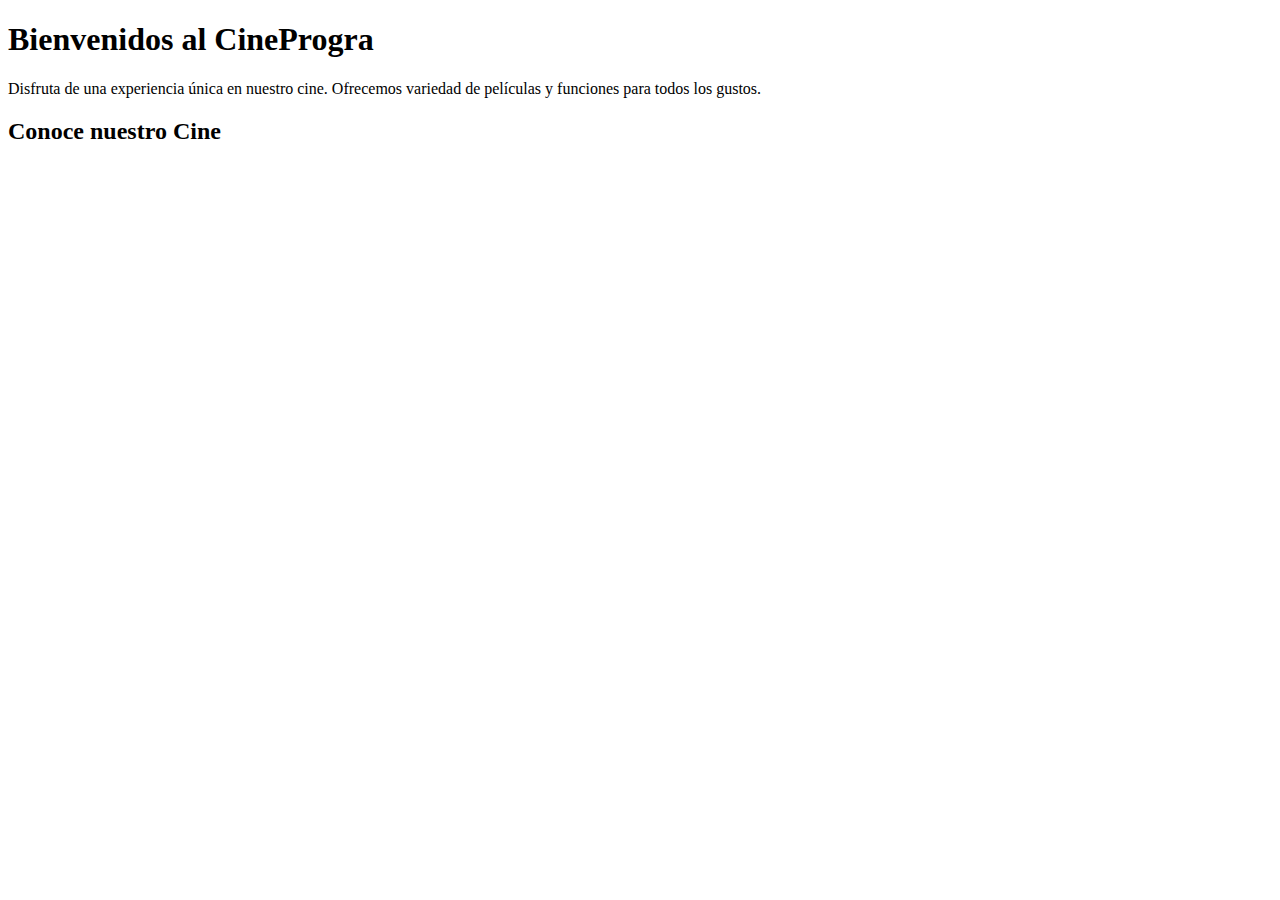
<file: IsaacSanchezDelgado_EjercicioPractico2/src/main/resources/templates/index.html>
<!DOCTYPE html>
<html xmlns:th="http://www.thymeleaf.org"
      xmlns="http://www.w3.org/1999/xhtml">
    <head th:replace="~{layout/plantilla :: head}">
        <title>Cine</title>        
    </head>
    <body>
        <header th:replace="~{layout/plantilla :: header}"/>

        <div class="container">
            <section>
                <h1>Bienvenidos al CineProgra</h1>
                <p>Disfruta de una experiencia  única en nuestro cine. Ofrecemos variedad de películas y funciones para todos los gustos.</p>
            </section>
            <section>
                <h2>Conoce nuestro Cine</h2>
                <iframe width="560" height="315" src="https://www.youtube.com/embed/IH3PQdWpXZA" frameborder="0" allow="accelerometer; autoplay; encrypted-media; gyroscope; picture-in-picture" allowfullscreen></iframe>
            </section>
        </div>

        <footer th:replace="~{layout/plantilla :: footer}"/>          
    </body>
</html>
</file>
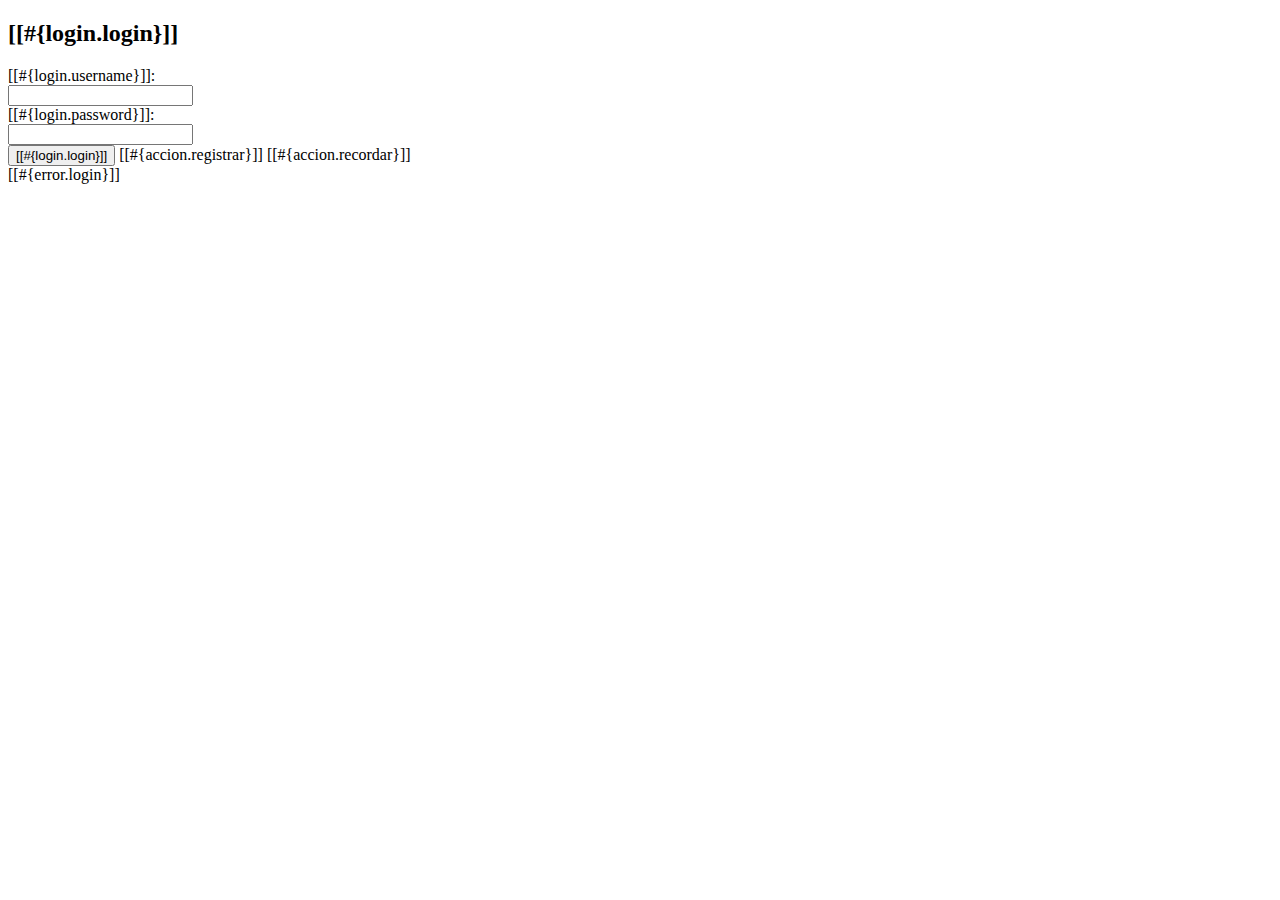
<file: IsaacSanchezDelgado_EjercicioPractico2/src/main/resources/templates/login.html>
<!DOCTYPE html>
<html xmlns="http://www.w3.org/1999/xhtml"
      xmlns:th="http://www.thymeleaf.org">
    <head th:replace="~{layout/plantilla :: head}">
        <title>[[#{login.login}]]</title>
        <meta charset="UTF-8"/>
    </head>
    <body>
        <header th:replace="~{layout/plantilla :: header}"/>
        
        <div class="container my-5">
            <div class="row justify-content-center">
                <div class="col-md-6">
                    <div class="card shadow-lg">
                        <div class="card-header bg-success text-white text-center">
                            <h2>[[#{login.login}]]</h2>
                        </div>
                        <div class="card-body">
                            <form method="POST" th:action="@{/login}">
                                <div class="form-group row my-3">
                                    <label class="col-md-4 col-form-label" for="username">
                                        <i class="fas fa-user-lock"></i> [[#{login.username}]]:
                                    </label>
                                    <div class="col-md-8">
                                        <input class="form-control" type="text" name="username" id="username"/>
                                    </div>
                                </div>

                                <div class="form-group row my-3">
                                    <label class="col-md-4 col-form-label" for="password">
                                        <i class="fas fa-key"></i> [[#{login.password}]]:
                                    </label>
                                    <div class="col-md-8">
                                        <input class="form-control" type="password" name="password" id="password"/>
                                    </div>
                                </div>

                                <div class="text-center mt-4">
                                    <button type="submit" class="btn btn-success me-2">
                                        <i class="fas fa-sign-in-alt"></i> [[#{login.login}]]
                                    </button>
                                    <a th:href="@{/registro/nuevo}" class="btn btn-primary me-2">
                                        <i class="fas fa-user-plus"></i> [[#{accion.registrar}]]
                                    </a>
                                    <a th:href="@{/registro/recordar}" class="btn btn-info">
                                        <i class="fas fa-envelope"></i> [[#{accion.recordar}]]
                                    </a>
                                </div>
                            </form>

                            <div th:if="${param.error != null}" class="alert alert-danger mt-4 text-center">
                                [[#{error.login}]]
                            </div>
                        </div>
                    </div>
                </div>
            </div>
        </div>

        <footer th:replace="~{layout/plantilla :: footer}"/>
    </body>
</html>
</file>
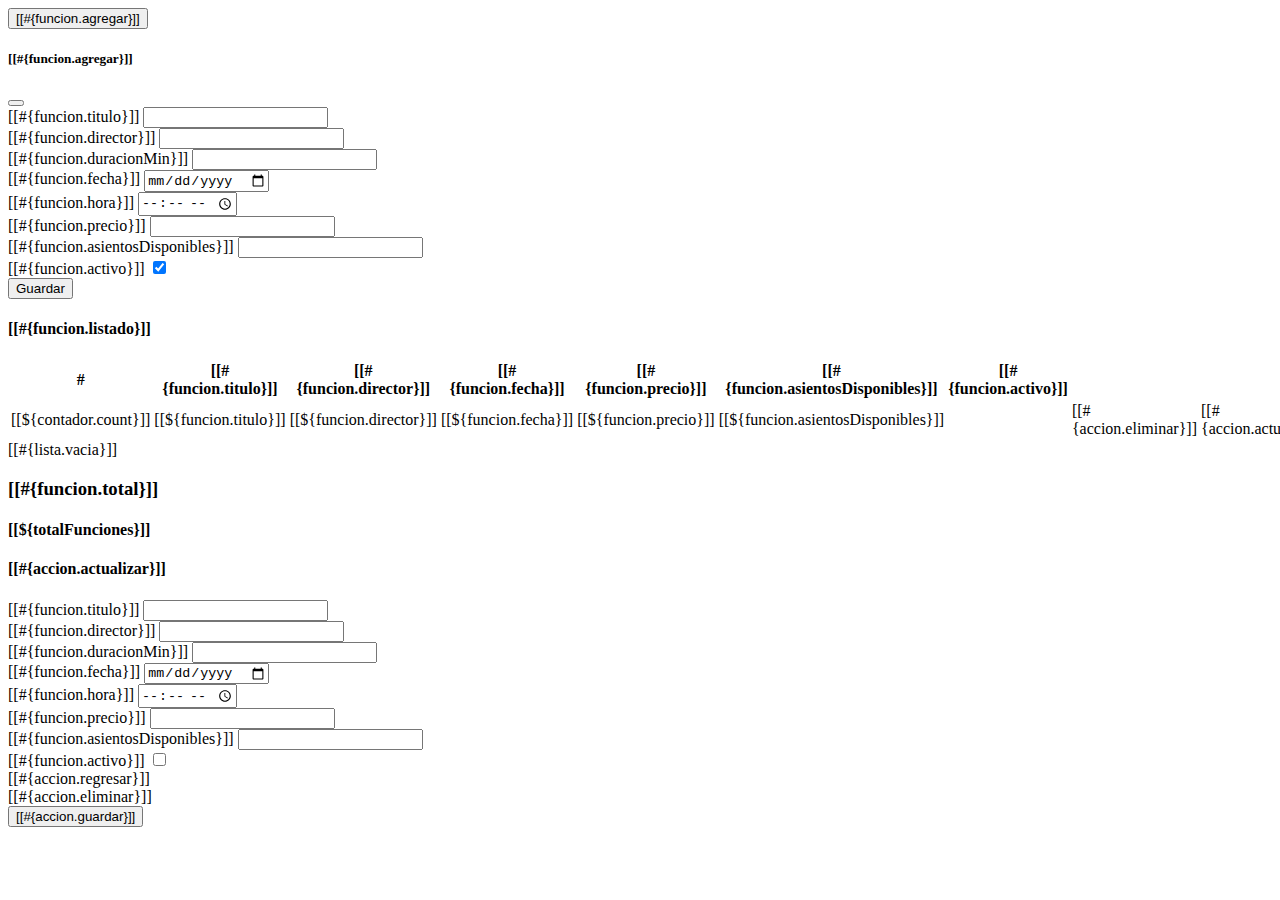
<file: IsaacSanchezDelgado_EjercicioPractico2/src/main/resources/templates/funcion/fragmentos.html>
<!DOCTYPE html>
<html xmlns="http://www.w3.org/1999/xhtml"
      xmlns:th="http://www.thymeleaf.org"
      xmlns:sec="http://www.thymeleaf.org/thymeleaf-extras-springsecurity6">
    <body>
        <!-- 1 Sección para crear el boton de agregar... llamará a una ventana modal-->
        <section th:fragment="botonesAgregar" class="py-4 mb-4 bg-light">
            <div class="container" sec:authorize="hasRole('ROLE_ADMIN')">
                <div class="row">
                    <div class="col-md-3">   
                        <button 
                            type="button" 
                            class="btn btn-primary btn-block" 
                            data-bs-toggle="modal" 
                            data-bs-target="#agregarFuncion">
                            <i class="fas fa-plus"></i> [[#{funcion.agregar}]]
                        </button>
                    </div>
                </div>
            </div>
        </section>

        <!-- 2 Fragmento para agregar funcion, es la ventana modal -->
        <section th:fragment="agregarFuncion">
            <div id="agregarFuncion" 
                 class="modal fade" 
                 tabindex="-1" 
                 aria-labelledby="exampleModalLabel" 
                 aria-hidden="true">
                <div class="modal-dialog modal-md">
                    <div class="modal-content">
                        <div class="modal-header bg-info text-white">
                            <h5 class="modal-title">[[#{funcion.agregar}]]</h5>
                            <button type="button" class="btn-close" data-bs-dismiss="modal" aria-label="Close"></button>
                        </div> 
                        <form th:action="@{/funcion/guardar}" th:object="${funcion}"
                              method="POST" class="was-validated">
                            <div class="modal-body">
                                <div class="mb-3">
                                    <label for="titulo">[[#{funcion.titulo}]]</label>
                                    <input type="text" class="form-control" name="titulo" required="true"/>
                                </div>

                                <div class="mb-3">
                                    <label for="director">[[#{funcion.director}]]</label>
                                    <input type="text" class="form-control" name="director" required="true"/>
                                </div>

                                <div class="mb-3">
                                    <label for="duracionMin">[[#{funcion.duracionMin}]]</label>
                                    <input type="number" class="form-control" name="duracionMin" required="true"/>
                                </div>

                                <div class="mb-3">
                                    <label for="fecha">[[#{funcion.fecha}]]</label>
                                    <input type="date" class="form-control" name="fecha" required="true"/>
                                </div>

                                <div class="mb-3">
                                    <label for="hora">[[#{funcion.hora}]]</label>
                                    <input type="time" class="form-control" name="hora" required="true"/>
                                </div>

                                <div class="mb-3">
                                    <label for="precio">[[#{funcion.precio}]]</label>
                                    <input type="number" step="0.01" class="form-control" name="precio" required="true"/>
                                </div>

                                <div class="mb-3">
                                    <label for="asientosDisponibles">[[#{funcion.asientosDisponibles}]]</label>
                                    <input type="number" class="form-control" name="asientosDisponibles" required="true"/>
                                </div>

                                <div class="mb-3">
                                    <label for="activo">[[#{funcion.activo}]]</label>
                                    <input class="form-check-input" 
                                           type="checkbox" 
                                           name="activo" 
                                           id="activo" checked>
                                </div>
                            </div>

                            <div class="modal-footer">
                                <button class="btn btn-primary" type="submit">Guardar</button>
                            </div>
                        </form>
                    </div>
                </div>
            </div>
        </section>

        <!-- 3 Sección principal para mostrar la informacion de la entidad funcion -->
        <section th:fragment="listadoFunciones" id="funciones">
            <div class="container">
                <div class="row">
                    <div class="col-md-9">
                        <div class="card">
                            <div class="card-header">
                                <h4>[[#{funcion.listado}]]</h4>
                            </div>
                            <div th:if="${funciones != null and !funciones.empty}">
                                <table class="table table-striped table-hover">
                                    <thead class="table-dark">
                                        <tr>
                                            <th>#</th>
                                            <th class="text-center">[[#{funcion.titulo}]]</th>
                                            <th class="text-center">[[#{funcion.director}]]</th>
                                            <th class="text-center">[[#{funcion.fecha}]]</th>
                                            <th class="text-center">[[#{funcion.precio}]]</th>
                                            <th class="text-center">[[#{funcion.asientosDisponibles}]]</th>
                                            <th class="text-center">[[#{funcion.activo}]]</th>
                                            <th></th>
                                            <th></th>
                                        </tr>
                                    </thead>
                                    <tbody>
                                        <tr th:each="funcion, contador : ${funciones}">
                                            <td class="text-center">[[${contador.count}]]</td>
                                            <td class="fs-6">[[${funcion.titulo}]]</td>
                                            <td class="fs-6">[[${funcion.director}]]</td>
                                            <td class="fs-6">[[${funcion.fecha}]]</td>
                                            <td class="fs-6">[[${funcion.precio}]]</td>
                                            <td class="fs-6">[[${funcion.asientosDisponibles}]]</td>
                                            <td class="text-center" th:text="${funcion.activo} ? 'Activa' : 'Inactiva'" />
                                            <td sec:authorize="hasRole('ROLE_ADMIN')">
                                                <a th:href="@{/funcion/eliminar/}+${funcion.idFuncion}"
                                                   class="btn btn-danger">
                                                    <i class="fas fa-trash"></i> [[#{accion.eliminar}]]
                                                </a>
                                            </td>
                                            <td sec:authorize="hasRole('ROLE_ADMIN')">
                                                <a th:href="@{/funcion/modificar/}+${funcion.idFuncion}"
                                                   class="btn btn-success">
                                                    <i class="fas fa-pencil"></i> [[#{accion.actualizar}]]
                                                </a>
                                            </td>
                                        </tr>
                                    </tbody>
                                </table>
                            </div>
                            <div class="text-center p-2" th:if="${funciones == null or funciones.empty}">
                                <span>[[#{lista.vacia}]]</span>
                            </div>
                        </div>
                    </div>
                    <div class="col-md-3">
                        <div class="card text-center bg-success text-white mb-3">
                            <div class="card-body">
                                <h3>[[#{funcion.total}]]</h3>
                                <h4 class="fs-2"><i class="fas fa-film"></i> [[${totalFunciones}]]</h4>
                            </div>
                        </div>
                    </div>
                </div>
            </div>
        </section>

        <!-- 4 Fragmento que se utiliza en la página modifica.html -->
        <section th:fragment="editarFuncion">
            <div class="row">
                <div class="col-md-2"></div>
                <div class="col-md-8">
                    <form method="POST"
                          th:action="@{/funcion/guardar}" 
                          th:object="${funcion}"
                          class="was-validated">
                        <input type="hidden" name="idFuncion" th:field="*{idFuncion}"/>

                        <section th:replace="~{funcion/fragmentos :: botonesEditar}"/>
                        <div id=details>
                            <div class="container">
                                <div class="row">
                                    <div class="col">
                                        <div class="card">
                                            <div class="card-header">
                                                <h4>[[#{accion.actualizar}]]</h4>
                                            </div>
                                            <div class="card-body">
                                                <div class="mb-3">
                                                    <label for="titulo">[[#{funcion.titulo}]]</label>
                                                    <input type="text" class="form-control" 
                                                           name="titulo" th:field="*{titulo}"
                                                           required="true">
                                                </div>

                                                <div class="mb-3">
                                                    <label for="director">[[#{funcion.director}]]</label>
                                                    <input type="text" class="form-control" 
                                                           name="director" th:field="*{director}"
                                                           required="true">
                                                </div>

                                                <div class="mb-3">
                                                    <label for="duracionMin">[[#{funcion.duracionMin}]]</label>
                                                    <input type="number" class="form-control" 
                                                           name="duracionMin" th:field="*{duracionMin}"
                                                           required="true">
                                                </div>

                                                <div class="mb-3">
                                                    <label for="fecha">[[#{funcion.fecha}]]</label>
                                                    <input type="date" class="form-control" 
                                                           name="fecha" th:field="*{fecha}"
                                                           required="true">
                                                </div>

                                                <div class="mb-3">
                                                    <label for="hora">[[#{funcion.hora}]]</label>
                                                    <input type="time" class="form-control" 
                                                           name="hora" th:field="*{hora}"
                                                           required="true">
                                                </div>

                                                <div class="mb-3">
                                                    <label for="precio">[[#{funcion.precio}]]</label>
                                                    <input type="number" step="0.01" class="form-control" 
                                                           name="precio" th:field="*{precio}"
                                                           required="true">
                                                </div>

                                                <div class="mb-3">
                                                    <label for="asientosDisponibles">[[#{funcion.asientosDisponibles}]]</label>
                                                    <input type="number" class="form-control" 
                                                           name="asientosDisponibles" th:field="*{asientosDisponibles}"
                                                           required="true">
                                                </div>

                                                <div class="mb-3">
                                                    <label for="activo">[[#{funcion.activo}]]</label>
                                                    <input class="form-check-input" 
                                                           type="checkbox" 
                                                           th:field="*{activo}" 
                                                           id="activo">
                                                </div>
                                            </div>
                                        </div>
                                    </div>
                                </div>
                            </div>
                        </div>
                    </form>
                </div>
            </div>
        </section>
        <section th:fragment="botonesEditar">
            <div class="container py-4 mb-4 bg-light">
                <div class="row">
                    <div class="col-md-4 d-grid">
                        <a th:href="@{/funcion/listado}" class="btn btn-primary">
                            <i class="fas fa-arrow-left"></i> [[#{accion.regresar}]]
                        </a>
                    </div>
                    <div class="col-md-4 d-grid">                                
                        <a th:href="@{/funcion/eliminar/}+${funcion.idFuncion}"
                           class="btn btn-danger">
                            <i class="fas fa-trash"></i> [[#{accion.eliminar}]]
                        </a>
                    </div>
                    <div class="col-md-4 d-grid">
                        <button type="submit" class="btn btn-success">
                            <i class="fas fa-check"></i> [[#{accion.guardar}]]
                        </button>
                    </div>
                </div>
            </div>
        </section>
    </body>
</html>
</file>
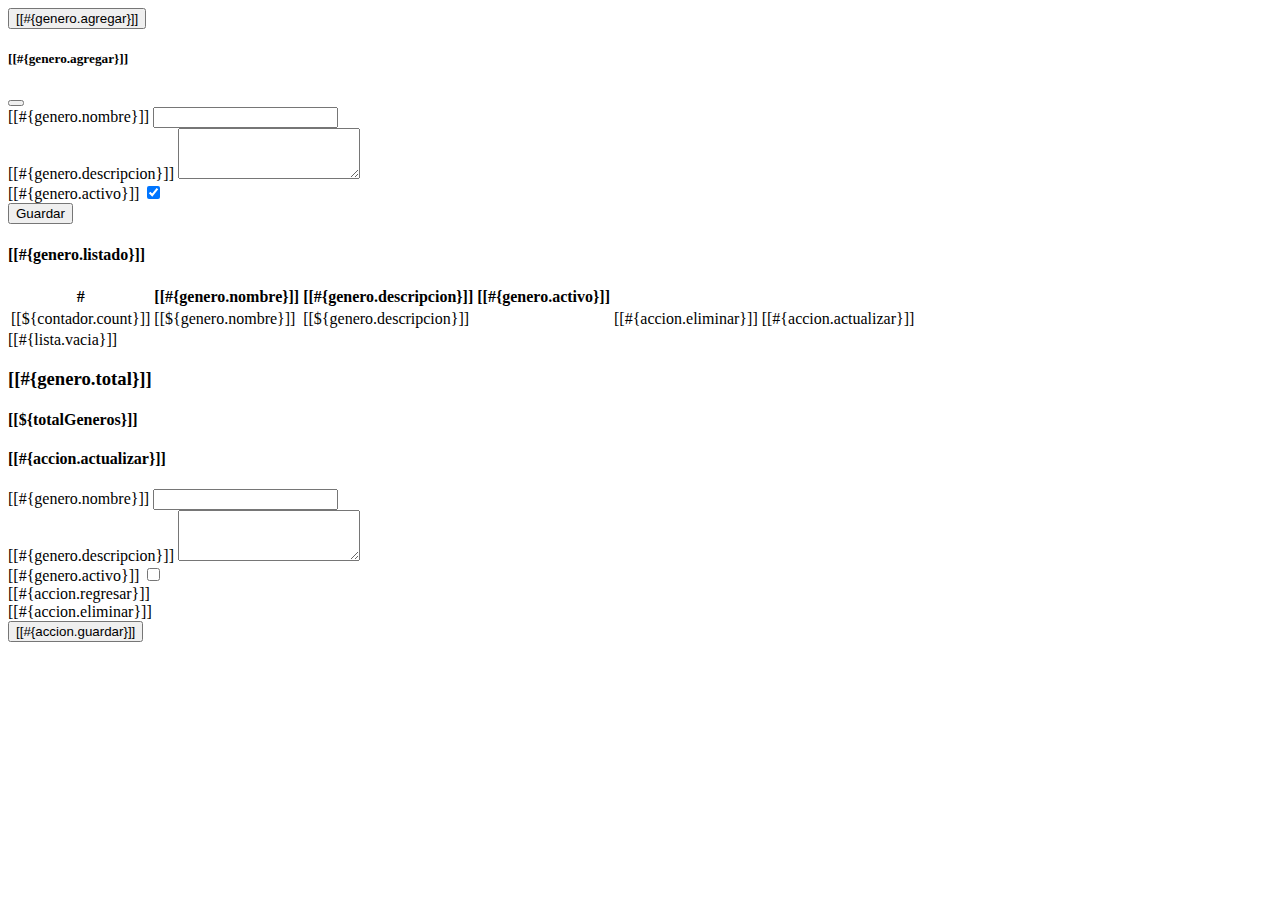
<file: IsaacSanchezDelgado_EjercicioPractico2/src/main/resources/templates/genero/fragmentos.html>
<!DOCTYPE html> 
<html xmlns="http://www.w3.org/1999/xhtml"
      xmlns:th="http://www.thymeleaf.org"
      xmlns:sec="http://www.thymeleaf.org/thymeleaf-extras-springsecurity6">
    <body>
        <!-- 1 Botón para agregar Género -->
        <section th:fragment="botonesAgregar" class="py-4 mb-4 bg-light">
            <div class="container" sec:authorize="hasRole('ROLE_ADMIN')">
                <div class="row">
                    <div class="col-md-3">   
                        <button 
                            type="button" 
                            class="btn btn-primary btn-block" 
                            data-bs-toggle="modal" 
                            data-bs-target="#agregarGenero">
                            <i class="fas fa-plus"></i> [[#{genero.agregar}]]
                        </button>
                    </div>
                </div>
            </div>
        </section>

        <!-- 2 Modal para agregar Género -->
        <section th:fragment="agregarGenero">
            <div id="agregarGenero" 
                 class="modal fade" 
                 tabindex="-1" 
                 aria-labelledby="exampleModalLabel" 
                 aria-hidden="true">
                <div class="modal-dialog modal-md">
                    <div class="modal-content">
                        <div class="modal-header bg-info text-white">
                            <h5 class="modal-title">[[#{genero.agregar}]]</h5>
                            <button type="button" class="btn-close" data-bs-dismiss="modal" aria-label="Close"></button>
                        </div> 
                        <form th:action="@{/genero/guardar}" th:object="${genero}"
                              method="POST" class="was-validated">
                            <div class="modal-body">
                                <div class="mb-3">
                                    <label for="nombre">[[#{genero.nombre}]]</label>
                                    <input type="text" class="form-control" name="nombre" required="true"/>
                                </div>

                                <div class="mb-3">
                                    <label for="descripcion">[[#{genero.descripcion}]]</label>                                  
                                    <textarea class="form-control" name="descripcion" rows="3"></textarea>
                                </div>

                                <div class="mb-3">
                                    <label for="activo">[[#{genero.activo}]]</label>
                                    <input class="form-check-input" 
                                           type="checkbox" 
                                           name="activo" 
                                           id="activo" checked>
                                </div>
                            </div>

                            <div class="modal-footer">
                                <button class="btn btn-primary" type="submit">Guardar</button>
                            </div>
                        </form>
                    </div>
                </div>
            </div>
        </section>

        <!-- 3 Listado de Géneros -->
        <section th:fragment="listadoGeneros" id="generos">
            <div class="container">
                <div class="row">
                    <div class="col-md-9">
                        <div class="card">
                            <div class="card-header">
                                <h4>[[#{genero.listado}]]</h4>
                            </div>
                            <div th:if="${generos != null and !generos.empty}">
                                <table class="table table-striped table-hover">
                                    <thead class="table-dark">
                                        <tr>
                                            <th>#</th>
                                            <th class="text-center">[[#{genero.nombre}]]</th>
                                            <th class="text-center">[[#{genero.descripcion}]]</th>
                                            <th class="text-center">[[#{genero.activo}]]</th>
                                            <th></th>
                                            <th></th>
                                        </tr>
                                    </thead>
                                    <tbody>
                                        <tr th:each="genero, contador : ${generos}">
                                            <td class="text-center">[[${contador.count}]]</td>
                                            <td class="fs-6">[[${genero.nombre}]]</td>
                                            <td class="fs-6">[[${genero.descripcion}]]</td>
                                            <td class="text-center" th:text="${genero.activo} ? 'Activo' : 'Inactivo'" />
                                            <td sec:authorize="hasRole('ROLE_ADMIN')">
                                                <a th:href="@{/genero/eliminar/}+${genero.idGenero}"
                                                   class="btn btn-danger">
                                                    <i class="fas fa-trash"></i> [[#{accion.eliminar}]]
                                                </a>
                                            </td>
                                            <td sec:authorize="hasRole('ROLE_ADMIN')">
                                                <a th:href="@{/genero/modificar/}+${genero.idGenero}"
                                                   class="btn btn-success">
                                                    <i class="fas fa-pencil"></i> [[#{accion.actualizar}]]
                                                </a>
                                            </td>
                                        </tr>
                                    </tbody>
                                </table>
                            </div>
                            <div class="text-center p-2" th:if="${generos == null or generos.empty}">
                                <span>[[#{lista.vacia}]]</span>
                            </div>
                        </div>
                    </div>
                    <div class="col-md-3">
                        <div class="card text-center bg-success text-white mb-3">
                            <div class="card-body">
                                <h3>[[#{genero.total}]]</h3>
                                <h4 class="fs-2"><i class="fas fa-tags"></i> [[${totalGeneros}]]</h4>
                            </div>
                        </div>
                    </div>
                </div>
            </div>
        </section>

        <!-- 4 Fragmento de edición de Género -->
        <section th:fragment="editarGenero">
            <div class="row">
                <div class="col-md-2"></div>
                <div class="col-md-8">
                    <form method="POST"
                          th:action="@{/genero/guardar}" 
                          th:object="${genero}"
                          class="was-validated">
                        <input type="hidden" name="idGenero" th:field="*{idGenero}"/>

                        <section th:replace="~{genero/fragmentos :: botonesEditar}"/>
                        <div id="details">
                            <div class="container">
                                <div class="row">
                                    <div class="col">
                                        <div class="card">
                                            <div class="card-header">
                                                <h4>[[#{accion.actualizar}]]</h4>
                                            </div>
                                            <div class="card-body">
                                                <div class="mb-3">
                                                    <label for="nombre">[[#{genero.nombre}]]</label>
                                                    <input type="text" class="form-control" 
                                                           name="nombre" th:field="*{nombre}"
                                                           required="true">
                                                </div>

                                                <div class="mb-3">
                                                    <label for="descripcion">[[#{genero.descripcion}]]</label>                                  
                                                    <textarea class="form-control" 
                                                              th:field="*{descripcion}" rows="3"></textarea>
                                                </div>

                                                <div class="mb-3">
                                                    <label for="activo">[[#{genero.activo}]]</label>
                                                    <input class="form-check-input" 
                                                           type="checkbox" 
                                                           th:field="*{activo}" 
                                                           id="activo">
                                                </div>     
                                            </div>
                                        </div>
                                    </div>
                                </div>
                            </div>
                        </div>
                    </form>
                </div>
            </div>
        </section>

        <!-- 5 Botones de edición -->
        <section th:fragment="botonesEditar">
            <div class="container py-4 mb-4 bg-light">
                <div class="row">
                    <div class="col-md-4 d-grid">
                        <a th:href="@{/genero/listado}" class="btn btn-primary">
                            <i class="fas fa-arrow-left"></i> [[#{accion.regresar}]]
                        </a>
                    </div>
                    <div class="col-md-4 d-grid">                                
                        <a th:href="@{/genero/eliminar/}+${genero.idGenero}"
                           class="btn btn-danger">
                            <i class="fas fa-trash"></i> [[#{accion.eliminar}]]
                        </a>
                    </div>
                    <div class="col-md-4 d-grid">
                        <button type="submit" class="btn btn-success">
                            <i class="fas fa-check"></i> [[#{accion.guardar}]]
                        </button>
                    </div>
                </div>
            </div>
        </section>
    </body>
</html>
</file>
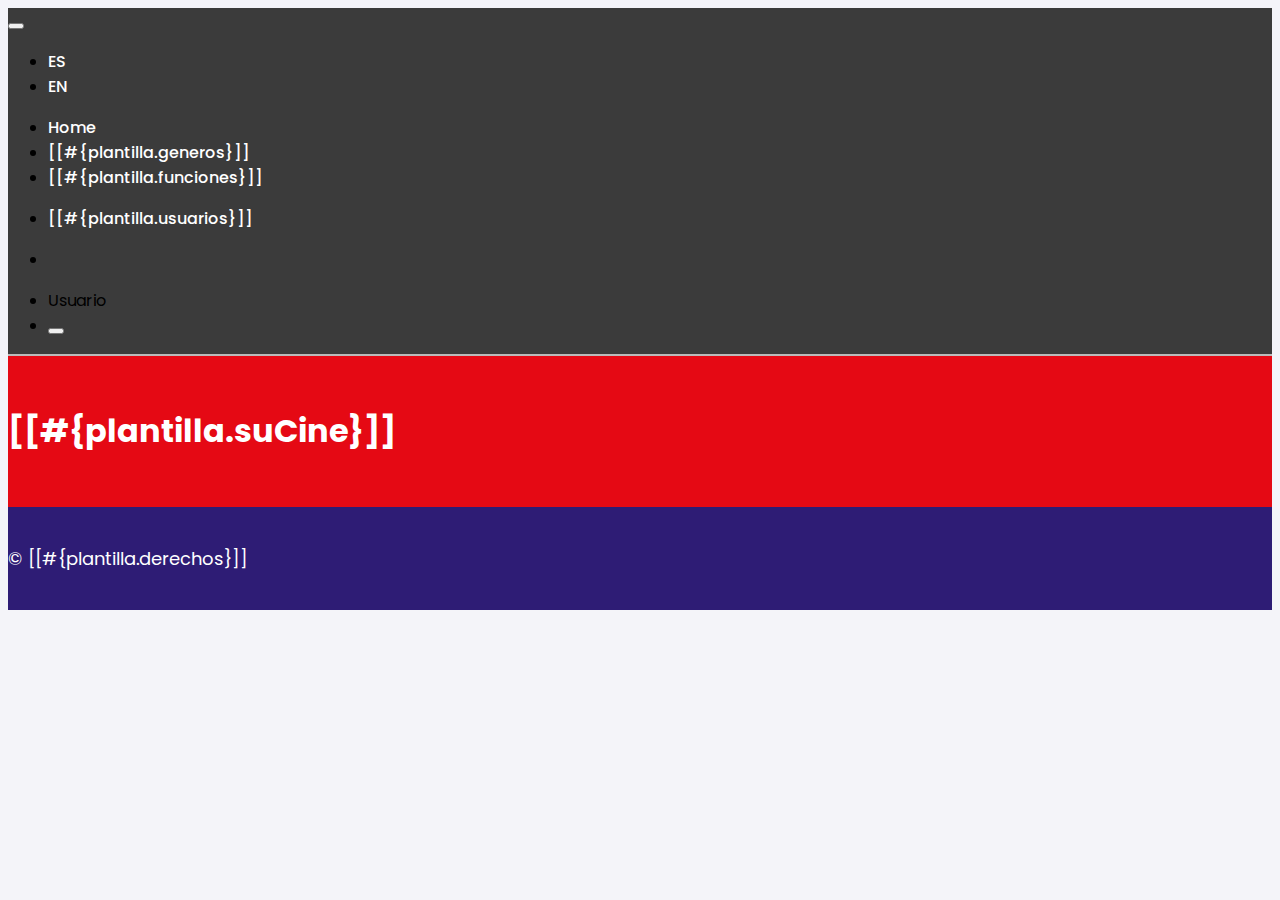
<file: IsaacSanchezDelgado_EjercicioPractico2/src/main/resources/templates/layout/plantilla.html>
<!DOCTYPE html> 
<html xmlns="http://www.w3.org/1999/xhtml" 
      xmlns:th="http://www.thymeleaf.org"
      xmlns:sec="http://www.thymeleaf.org/thymeleaf-extras-springsecurity6">
    <head th:fragment="head">
        <title>Cine</title>
        <meta charset="UTF-8"/>
        <link th:href="@{/webjars/bootstrap/css/bootstrap.min.css}" rel="stylesheet"/>
        <link th:href="@{/webjars/font-awesome/css/all.css}" rel="stylesheet"/>
        <script th:src="@{/webjars/jquery/jquery.min.js}"></script>
        <script th:src="@{/webjars/popper.js/umd/popper.min.js}"></script>
        <script th:src="@{/webjars/bootstrap/js/bootstrap.min.js}"></script>        
        <link href="https://fonts.googleapis.com/css2?family=Poppins:wght@300;400;600&display=swap" rel="stylesheet">
            <style>
                body {
                    font-family: 'Poppins', sans-serif;
                    background-color: #f4f4f9;
                }
                .navbar {
                    background-color: #3b3b3b;
                    border-bottom: 2px solid #bbb;
                }
                .navbar-nav .nav-link {
                    color: #fff !important;
                    font-weight: 500;
                }
                .navbar-nav .nav-link:hover {
                    color: #f8f9fa !important;
                }
                #main-header {
                    background-color: #e50914;
                    color: white;
                    padding: 30px 0;
                    font-weight: 600;
                }
                footer {
                    background-color: #2e1c75;
                    color: white;
                    padding: 20px 0;
                }
                footer .lead {
                    font-size: 18px;
                    font-weight: 400;
                }
            </style>
    </head>
    <body>
        <header th:fragment="header" class="header">
            <nav class="navbar navbar-expand-sm navbar-dark">
                <div class="container">
                    <button class="navbar-toggler" data-bs-toggle="collapse" data-bs-target="#navbarCollapse">
                        <span class="navbar-toggler-icon"></span>
                    </button>
                    <div class="collapse navbar-collapse justify-content-between" id="navbarCollapse">
                        <ul class="navbar-nav">
                            <li class="nav-item px-2"><a class="nav-link" th:href="@{/(lang=es)}">ES</a></li>
                            <li class="nav-item px-2"><a class="nav-link" th:href="@{/(lang=en)}">EN</a></li>
                        </ul>

                        <ul class="navbar-nav" sec:authorize="hasRole('ROLE_ADMIN') or hasRole('ROLE_USER')">
                            <li class="nav-item px-2"><a class="nav-link" th:href="@{/}">Home</a></li>
                            <li class="nav-item px-2"><a class="nav-link" th:href="@{/genero/listado}">[[#{plantilla.generos}]]</a></li>
                            <li class="nav-item px-2"><a class="nav-link" th:href="@{/funcion/listado}">[[#{plantilla.funciones}]]</a></li>
                        </ul>

                        <!-- Solo el admin ve la vara -->
                        <ul class="navbar-nav" sec:authorize="hasRole('ROLE_ADMIN')">
                            <li class="nav-item px-2"><a class="nav-link" th:href="@{/usuario/listado}">[[#{plantilla.usuarios}]]</a></li>
                        </ul>

                        <ul class="navbar-nav" sec:authorize="!isAuthenticated()">
                            <li class="nav-item">
                                <a class="nav-link" th:href="@{/login}"><i class="fas fa-sign-in-alt"></i></a>
                            </li>
                        </ul>
                        <ul class="navbar-nav" sec:authorize="isAuthenticated()">
                            <li class="nav-item text-white my-auto">
                                <i class="fas fa-user"></i> <span sec:authentication="name">Usuario</span>
                            </li>
                            <li class="nav-item my-auto">
                                <form method="post" th:action="@{/logout}">
                                    <button class="btn btn-dark"><i class="fas fa-sign-out-alt"></i></button>
                                </form>
                            </li>
                        </ul>
                    </div>
                </div>
            </nav>
            <section id="main-header" class="text-center">
                <div class="container">
                    <h1><i class="fas fa-film"></i> [[#{plantilla.suCine}]]</h1>
                </div>
            </section>
        </header>
        <footer th:fragment="footer">  
            <div class="container text-center">
                <p class="lead">&COPY; [[#{plantilla.derechos}]]</p>
            </div>
        </footer>
    </body>
</html>
</file>
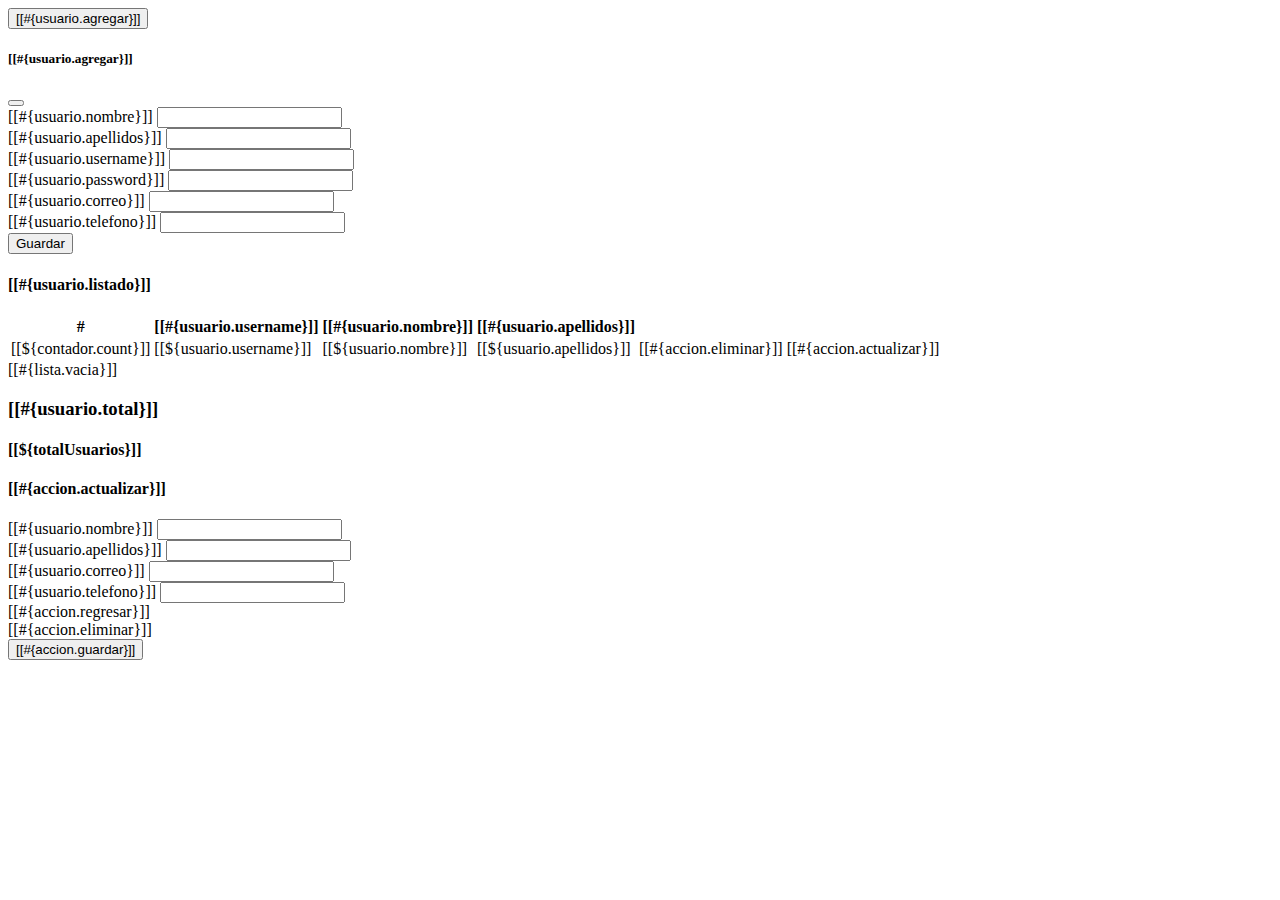
<file: IsaacSanchezDelgado_EjercicioPractico2/src/main/resources/templates/usuario/fragmentos.html>
<!DOCTYPE html>
<html xmlns="http://www.w3.org/1999/xhtml"
      xmlns:th="http://www.thymeleaf.org"
      xmlns:sec="http://www.thymeleaf.org/thymeleaf-extras-springsecurity6">
    <head th:replace="~{layout/plantilla :: head}">
        <title>Cine</title>
    </head>
    <body>
        <!-- 1 Sección para crear el boton de agregar... llamará a una ventana modal-->
        <section th:fragment="botonesAgregar" class="py-4 mb-4 bg-light">
            <div class="container" sec:authorize="hasRole('ROLE_ADMIN')">
                <div class="row">
                    <div class="col-md-3">   
                        <button 
                            type="button" 
                            class="btn btn-primary btn-block" 
                            data-bs-toggle="modal" 
                            data-bs-target="#agregarUsuario">
                            <i class="fas fa-plus"></i> [[#{usuario.agregar}]]
                        </button>
                    </div>
                </div>
            </div>
        </section>

        <!-- 2 Fragmento para agregar usuario, es la ventana modal -->
        <section th:fragment="agregarUsuario">
            <div id="agregarUsuario" 
                 class="modal fade" 
                 tabindex="-1" 
                 aria-labelledby="exampleModalLabel" 
                 aria-hidden="true">
                <div class="modal-dialog modal-md">
                    <div class="modal-content">
                        <div class="modal-header bg-info text-white">
                            <h5 class="modal-title">[[#{usuario.agregar}]]</h5>
                            <button type="button" 
                                    class="btn-close" 
                                    data-bs-dismiss="modal" 
                                    aria-label="Close"></button>
                        </div> 
                        <form th:action="@{/usuario/guardar}" th:object="${usuario}"
                              method="POST" class="was-validated">
                            <div class="modal-body">
                                <div class="mb-3">
                                    <label for="nombre">[[#{usuario.nombre}]]</label>
                                    <input type="text" class="form-control" name="nombre" required="true"/>
                                </div>
                                <div class="mb-3">
                                    <label for="apellidos">[[#{usuario.apellidos}]]</label>
                                    <input type="text" class="form-control" name="apellidos" required="true"/>
                                </div>
                                <div class="mb-3">
                                    <label for="username">[[#{usuario.username}]]</label>
                                    <input type="text" class="form-control" name="username" required="true"/>
                                </div>
                                <div class="mb-3">
                                    <label for="password">[[#{usuario.password}]]</label>
                                    <input type="password" class="form-control" name="password" required="true"/>
                                </div>
                                <div class="mb-3">
                                    <label for="email">[[#{usuario.correo}]]</label>
                                    <input type="email" class="form-control" name="correo" required="true"/>
                                </div>
                                <div class="mb-3">
                                    <label for="telefono">[[#{usuario.telefono}]]</label>
                                    <input type="tel" class="form-control" name="telefono"/>
                                </div>
                            </div>
                            <div class="modal-footer">
                                <button class="btn btn-primary" type="submit">Guardar</button>
                            </div>
                        </form>
                    </div>
                </div>
            </div>
        </section>

        <!-- 3 Sección principal para mostrar la informaccion de la entidad usuario -->
        <section th:fragment="listadoUsuarios" id="usuarios">
            <div class="container">
                <div class="row">
                    <div class="col-md-9">
                        <div class="card">
                            <div class="card-header">
                                <h4>[[#{usuario.listado}]]</h4></div>
                            <div th:if="${usuarios != null and !usuarios.empty}">
                                <table class="table table-striped table-hover">
                                    <thead class="table-dark">
                                        <tr><th>#</th>
                                            <th>[[#{usuario.username}]]</th>
                                            <th>[[#{usuario.nombre}]]</th>
                                            <th>[[#{usuario.apellidos}]]</th>
                                            <th></th></tr>
                                    </thead>
                                    <tbody>
                                        <tr th:each="usuario, contador : ${usuarios}">
                                            <td>[[${contador.count}]]</td>
                                            <td>[[${usuario.username}]]</td>
                                            <td>[[${usuario.nombre}]]</td>
                                            <td>[[${usuario.apellidos}]]</td>
                                            <td sec:authorize="hasRole('ROLE_ADMIN')">
                                                <a th:href="@{/usuario/eliminar/}+${usuario.idUsuario}"
                                                   class="btn btn-danger">
                                                    <i class="fas fa-trash"></i> [[#{accion.eliminar}]]</a>
                                                <a th:href="@{/usuario/modificar/}+${usuario.idUsuario}"
                                                   class="btn btn-success">
                                                    <i class="fas fa-pencil"></i> [[#{accion.actualizar}]]</a></td></tr>
                                    </tbody>
                                </table>
                            </div>
                            <div class="text-center p-2" th:if="${usuarios == null or usuarios.empty}">
                                <span>[[#{lista.vacia}]]</span>
                            </div>
                        </div>
                    </div>
                    <div class="col-md-3">
                        <div class="card text-center bg-success text-white mb-3">
                            <div class="card-body">
                                <h3>[[#{usuario.total}]]</h3>
                                <h4 class="fs-2"><i class="fas fa-users"></i> [[${totalUsuarios}]]</h4>
                            </div>
                        </div>                        
                    </div>
                </div>
            </div>
        </section>

        <!-- 4 Fragmento que se utiliza en la página modifca.html -->
        <section th:fragment="editarUsuario">
            <div class="container">
                <div class="row">
                    <div class="col-md-2"></div>
                    <div class="col-md-8">
                        <form method="POST"
                              th:action="@{/usuario/guardar}" th:object="${usuario}"
                              class="was-validated">
                            <input type="hidden" name="idUsuario" th:field="*{idUsuario}"/>
                            <!-- Importante: si hay un campo username que es clave, asegúrate de incluirlo -->
                            <input type="hidden" name="username" th:field="*{username}" />
                            <!-- Si hay campo password, es importante incluirlo si se requiere o manejar su ausencia en el controlador -->
                            <input type="hidden" name="password" th:value="${usuario.password}" />

                            <section th:replace="~{usuario/fragmentos :: botonesEditar}"/>
                            <div id="details">
                                <div class="container">
                                    <div class="row">
                                        <div class="col">
                                            <div class="card">
                                                <div class="card-header">
                                                    <h4>[[#{accion.actualizar}]]</h4>
                                                </div>
                                                <div class="card-body">
                                                    <div class="mb-3">
                                                        <label for="nombre">[[#{usuario.nombre}]]</label>
                                                        <input type="text" class="form-control" 
                                                               name="nombre" th:field="*{nombre}"
                                                               required="true">
                                                    </div>
                                                    <div class="mb-3">
                                                        <label for="apellidos">[[#{usuario.apellidos}]]</label>
                                                        <input type="text" class="form-control" 
                                                               name="apellidos" th:field="*{apellidos}"
                                                               required="true">
                                                    </div>
                                                    <div class="mb-3">
                                                        <label for="correo">[[#{usuario.correo}]]</label>
                                                        <input type="email" class="form-control" 
                                                               name="correo" th:field="*{correo}"
                                                               required="true">
                                                    </div>
                                                    <div class="mb-3">
                                                        <label for="telefono">[[#{usuario.telefono}]]</label>
                                                        <input type="tel" class="form-control" 
                                                               name="telefono" th:field="*{telefono}">
                                                    </div>
                                                </div>
                                            </div>
                                        </div>
                                    </div>
                                </div>
                            </div>
                        </form>
                    </div>
                    <div class="col-md-2"></div>
                </div>
            </div>
        </section>

        <!-- 5 Fragmento que se utiliza en el fragmento anterior -->
        <section th:fragment="botonesEditar">
            <div class="container py-4 mb-4 bg-light">
                <div class="row">
                    <div class="col-md-4 d-grid">
                        <a th:href="@{/usuario/listado}" class="btn btn-primary">
                            <i class="fas fa-arrow-left"></i> [[#{accion.regresar}]]
                        </a>
                    </div>
                    <div class="col-md-4 d-grid" sec:authorize="hasRole('ROLE_ADMIN')">                                
                        <a th:href="@{/usuario/eliminar/}+${usuario.idUsuario}"
                           class="btn btn-danger">
                            <i class="fas fa-trash"></i> [[#{accion.eliminar}]]
                        </a>
                    </div>
                    <div class="col-md-4 d-grid" sec:authorize="hasRole('ROLE_ADMIN')">
                        <button type="submit" class="btn btn-success">
                            <i class="fas fa-check"></i> [[#{accion.guardar}]]
                        </button>
                    </div>
                </div>
            </div>
        </section>
    </body>
</html>
</file>
